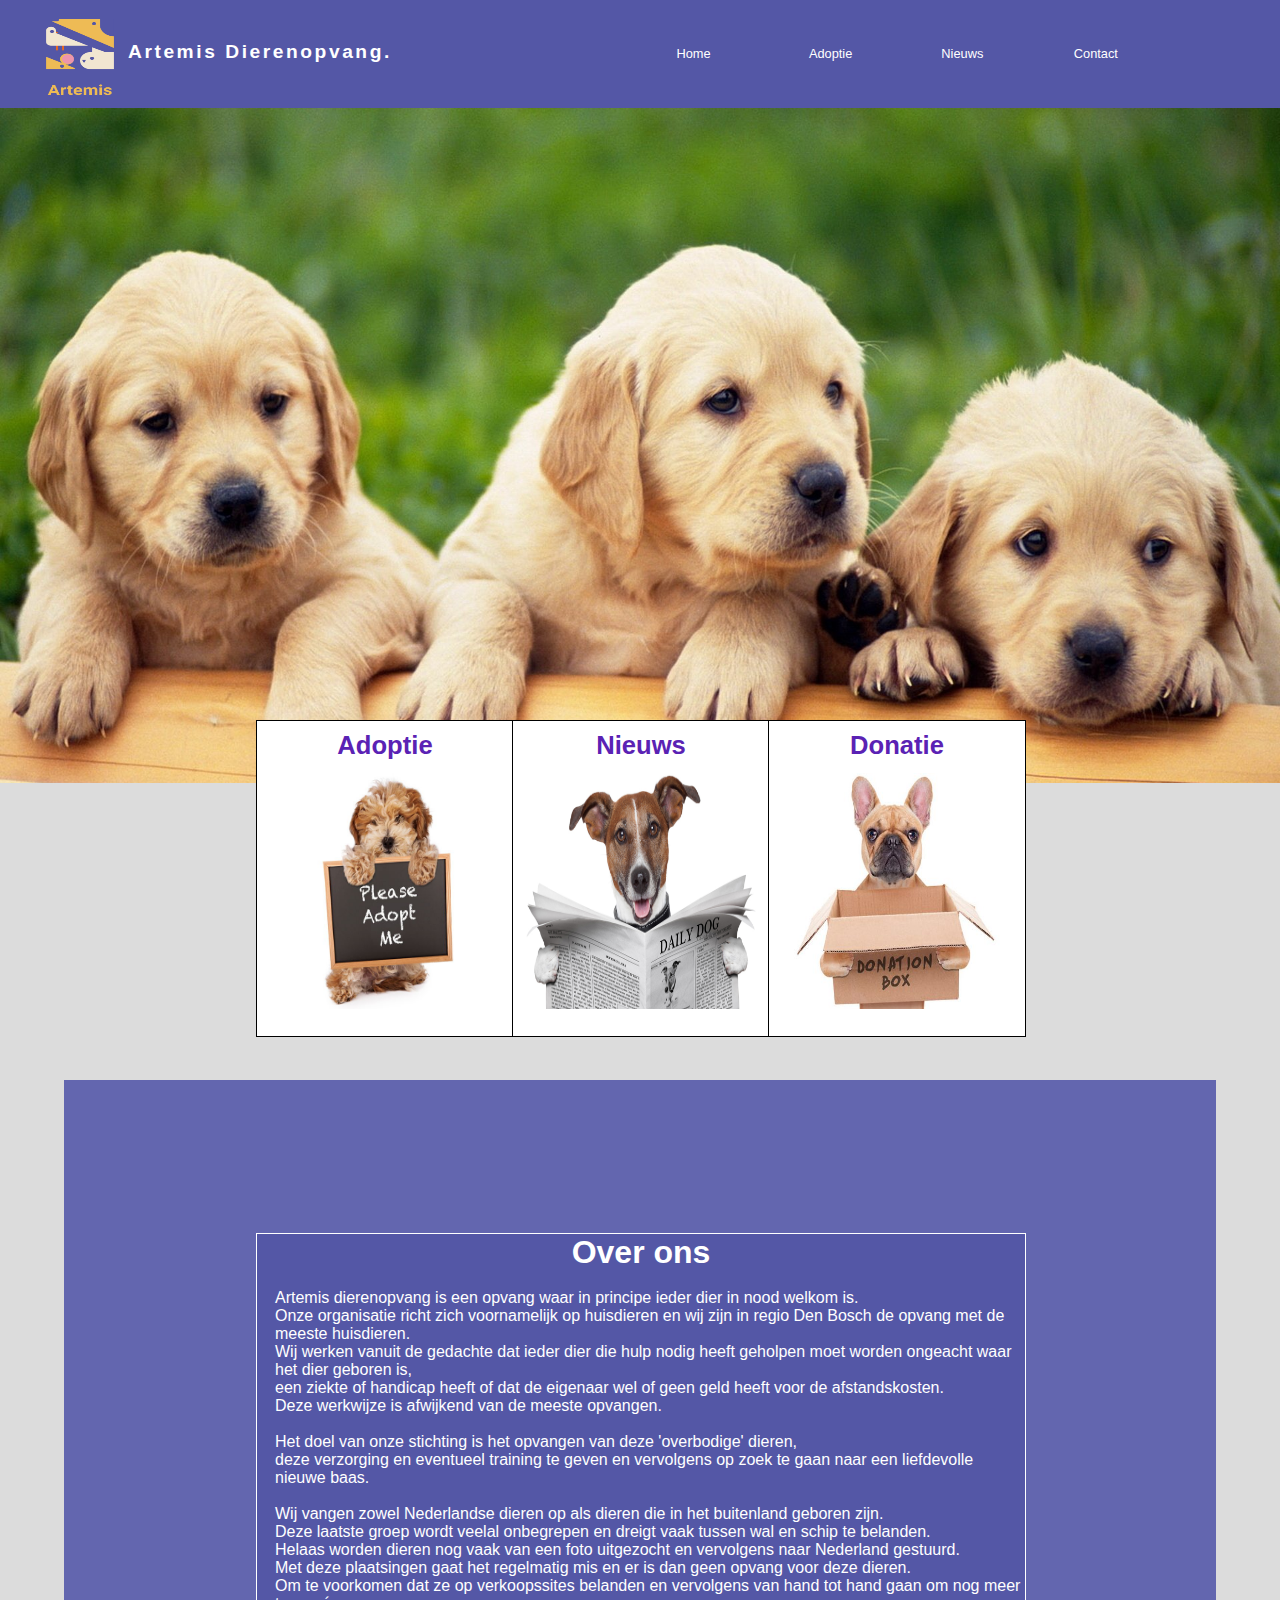
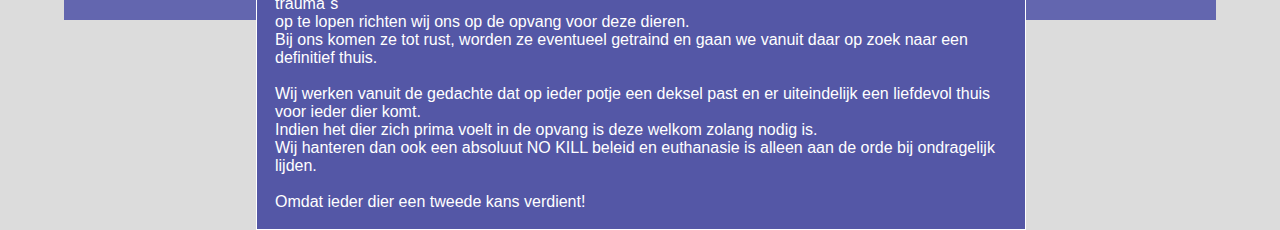
<file: ArtemisMenu/index.html>
<!DOCTYPE html>
<html>
    
    <head>
        <meta charset="UTF-8">
        <meta name="description" content="Free Web tutorials">
        <meta name="keywords" content="HTML,CSS,XML,JavaScript">
        <meta name="author" content="John Doe">
        <meta name="viewport" content="width=device-width, initial-scale=1.0">
        <link rel="stylesheet" href="index.css">
    </head>
    <body>
      <menu>
        <div class="logo">
          <a href="#">
            <img src="../Pictures/Artemis_logo_transparent.png">
          </a>
        </div>
        <ul>
          <li class="title" href="index.html">Artemis Dierenopvang.</li>
          <li><a href="index.html">Home</a></li>
          <li><a href="adopteren.html">Adoptie</a></li>
          <li><a href="News.html">Nieuws</a></li>
          <li><a href="Contactpagina.html">Contact</a></li>
        </ul>
        <div class="dropdown">
          <button class="dropbtn">Menu</button>
          <div class="dropdown-content">
          <a href="index.html">Home</a>
          <a href="adopteren.html">Adoptie</a>
          <a href="News.html">Nieuws</a>
          <a href="Contactpagina.html">Contact</a>
          </div>
      </menu>
      <main>
        <items id="items">
          <div id="block1">
            <h1>
              Adoptie
            </h1>
            <div class="imageTemp">
              <a href="#">
                <img src="../Pictures/Most-Popular-Pet-Adoption-Websites.jpg">
              </a>
            </div>
          </div>
          <div id="block2">
            <h1>
              Nieuws
            </h1>
            <div class="imageTemp">
              <a href="#">
                <img src="../Pictures/Dierennieuws 2014-sport gedicht Tine de jong ct blog.jpg">
              </a>
            </div>
          </div>
          <div id="block3">
            <h1>
              Donatie
            </h1>
              <div class="imageTemp">
                <a href="#">
                  <img src="../Pictures/donations-e1520978634878.jpg">
                </a>
            </div>
          </div>
        </items>
      </main>
      <div id="decoration"></div>
      <div id="Over">
        <h1>
          Over ons
        </h1>
        <p>
          Artemis dierenopvang is een opvang waar in principe ieder dier in nood welkom is.<br>
          Onze organisatie richt zich voornamelijk op huisdieren en wij zijn in regio Den Bosch de opvang met de meeste huisdieren.<br>
          Wij werken vanuit de gedachte dat ieder dier die hulp nodig heeft geholpen moet worden ongeacht waar het dier geboren is,<br>
          een ziekte of handicap heeft of dat de eigenaar wel of geen geld heeft voor de afstandskosten.<br>
          Deze werkwijze is afwijkend van de meeste opvangen.<br><br>
          Het doel van onze stichting is het opvangen van deze 'overbodige' dieren,<br> deze verzorging en eventueel training te geven en vervolgens op zoek te gaan naar een liefdevolle nieuwe baas.<br><br>
          Wij vangen zowel Nederlandse dieren op als dieren die in het buitenland geboren zijn.<br> Deze laatste groep wordt veelal onbegrepen en dreigt vaak tussen wal en schip te belanden.<br> 
          Helaas worden dieren nog vaak van een foto uitgezocht en vervolgens naar Nederland gestuurd.<br>
          Met deze plaatsingen gaat het regelmatig mis en er is dan geen opvang voor deze dieren.<br> Om te voorkomen dat ze op verkoopssites belanden en vervolgens van hand tot hand gaan om nog meer trauma´s<br> op te lopen richten wij ons op de opvang voor deze dieren.<br> Bij ons komen ze tot rust, worden ze eventueel getraind en gaan we vanuit daar op zoek naar een definitief thuis.<br><br>
          Wij werken vanuit de gedachte dat op ieder potje een deksel past en er uiteindelijk een liefdevol thuis voor ieder dier komt.<br> Indien het dier zich prima voelt in de opvang is deze welkom zolang nodig is.<br> Wij hanteren dan ook een absoluut NO KILL beleid en euthanasie is alleen aan de orde bij ondragelijk lijden.<br><br>
          Omdat ieder dier een tweede kans verdient!<br><br>
        </p>
      </div>
    </body>
</html>
</file>
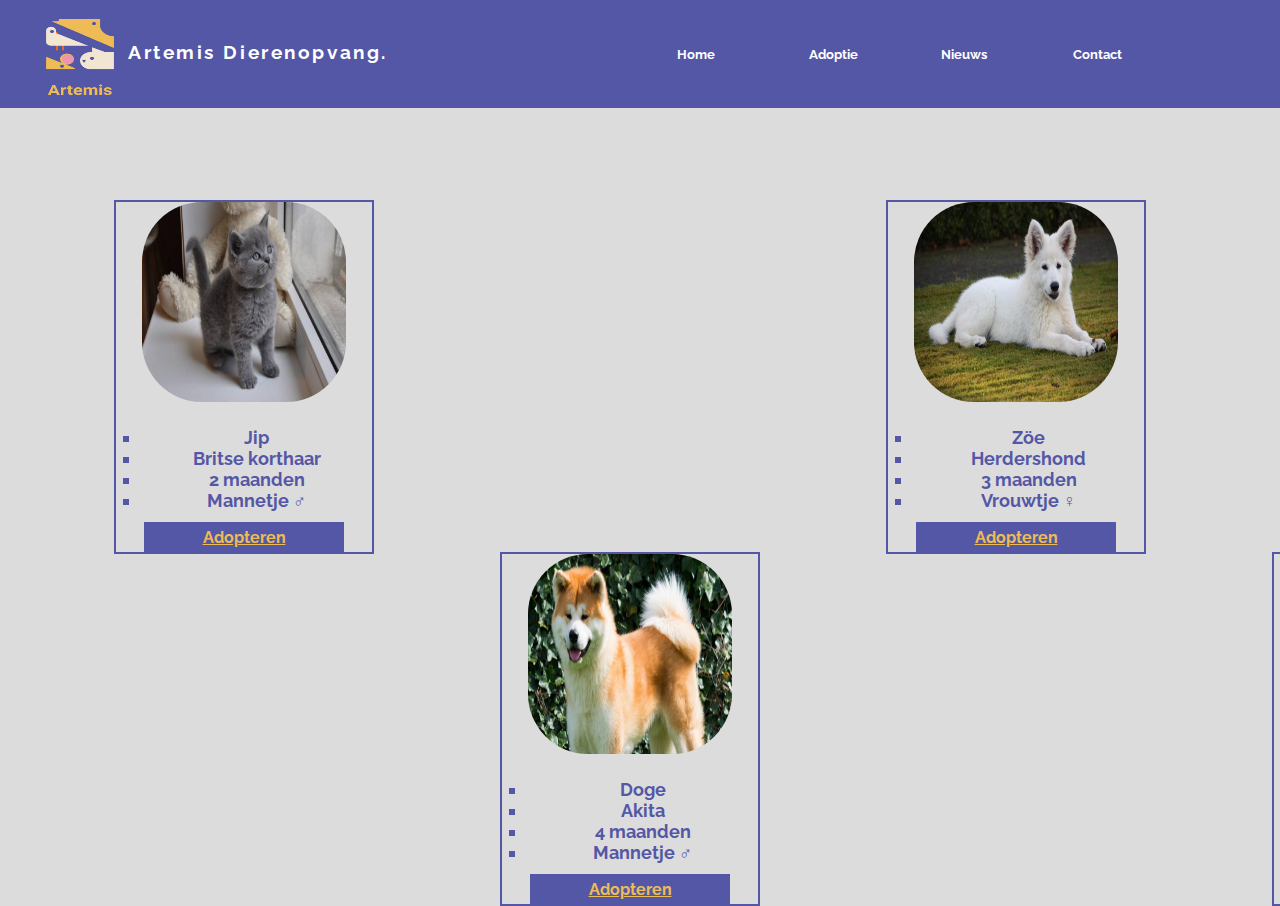
<file: ArtemisMenu/adopteren.html>
<!DOCTYPE html>
<html>
    <head>
        <meta charset="UTF-8">
        <meta name="description" content="Artemis dierenopvang website">
        <meta name="keywords" content="HTML,CSS">
        <meta name="author" content="Max Westerbeek, Djee Ketels, Melih Bayramm, Fabio Hoogeveen">
        <meta name="viewport" content="width=device-width, initial-scale=1.0">

        <link rel="stylesheet" href="https://fonts.googleapis.com/css?family=Raleway">
        <link rel="stylesheet" href="adopteren.css">
        <link rel="stylesheet" href="index.css">

        <title>Artemis Dierenopvang</title>
    </head>
    <body>
        <menu>
            <div class="logo">
              <a href="#">
                <img src="../Pictures/Artemis_logo_transparent.png">
              </a>
            </div>
            <ul>
              <li class="title" href="index.html">Artemis Dierenopvang.</li>
                  <li><a href="index.html">Home</a></li>
                  <li><a href="adopteren.html">Adoptie</a></li>
                  <li><a href="News.html">Nieuws</a></li>
                  <li><a href="Contactpagina.html">Contact</a></li>
            </ul>
            <div class="dropdown">
              <button class="dropbtn">Menu</button>
              <div class="dropdown-content">
              <a href="index.html">Home</a>
              <a href="adopteren.html">Adoptie</a>
              <a href="News.html">Nieuws</a>
              <a href="Contactpagina.html">Contact</a>
              </div>
            </div>
          </menu>
        
        <div class="dier1">
            <img class= "image" src="british.jpg">
            <ol class="list">
                <li>Jip</li>
                <li>Britse korthaar</li>
                <li>2 maanden</li>
                <li>Mannetje ♂ </li>
            </ol>
            <button class="adoptiebutton"><a href="">Adopteren</a></button>
        </div>
        <div class="dier2">
            <img class= "image" src="zwtsers.jpg">
            <ol class="list">
                <li>Zöe</li>
                <li>Herdershond</li>
                <li>3 maanden</li>
                <li>Vrouwtje ♀</li>
            </ol>
            <button class="adoptiebutton"><a href="">Adopteren</a></button>
        </div>
        <div class="dier3">
            <img class= "image" src="akita.jpg">
            <ol class="list">
                <li>Doge</li>
                <li>Akita</li>
                <li>4 maanden</li>
                <li>Mannetje ♂ </li>
            </ol>
            <button class="adoptiebutton"><a href="">Adopteren</a></button>
        </div>
        <div class="dier4">
            <img class= "image" src="mainecoon.jpg">
            <ol class="list">
                <li>Janneke</li>
                <li>Maine coon</li>
                <li>6 maanden</li>
                <li>Vrouwtje ♀ </li>
            </ol>
            <button class="adoptiebutton"><a href="">Adopteren</a></button>
        </div>
    
    </body>
</html>
</file>
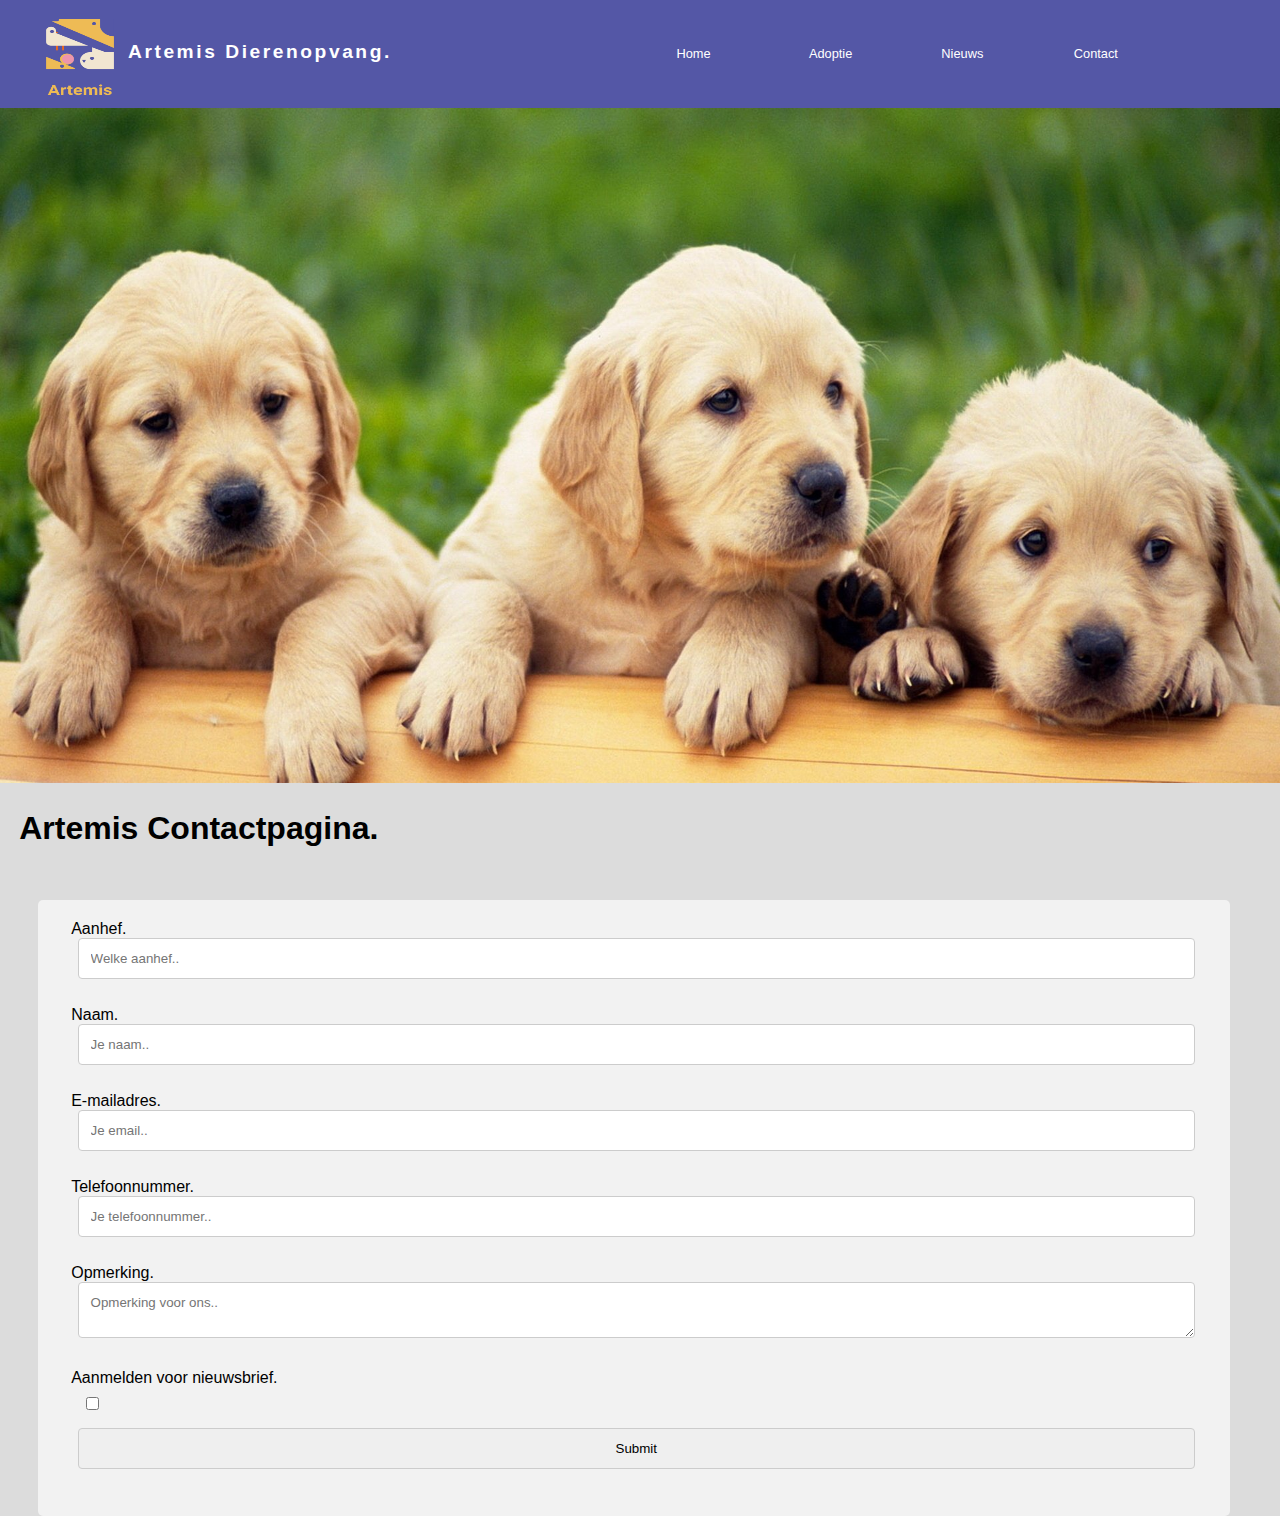
<file: ArtemisMenu/Contactpagina.html>
<!DOCTYPE html>
<html>
    
    <head>
        <meta charset="UTF-8">
        <meta name="description" content="">
        <meta name="keywords" content="HTML,CSS,XML,JavaScript">
        <meta name="author" content="">
        <meta name="viewport" content="width=device-width, initial-scale=1.0">
        <link rel="stylesheet" href="index.css">
        <link rel="stylesheet" href="contactpagina.css">
    </head>
    <body>
      <menu>
        <div class="logo">
          <a href="index.html">
            <img src="../Pictures/Artemis_logo_transparent.png">
          </a>
        </div>
        <ul>
          <li class="title" href="index.html">Artemis Dierenopvang.</li>
              <li><a href="index.html">Home</a></li>
              <li><a href="adopteren.html">Adoptie</a></li>
              <li><a href="News.html">Nieuws</a></li>
              <li><a href="Contactpagina.html">Contact</a></li>
        </ul>
        <div class="dropdown">
          <button class="dropbtn">Menu</button>
          <div class="dropdown-content">
          <a href="index.html">Home</a>
          <a href="adopteren.html">Adoptie</a>
          <a href="News.html">Nieuws</a>
          <a href="Contactpagina.html">Contact</a>
          </div>
        </div>
      </menu>
      <h1 id="contactinfo">Artemis Contactpagina.</h1>
      <main>
        <form>

          <label >Aanhef.</label>
          <input type="text" id="aanhef" name="firstname" placeholder="Welke aanhef..">
      
          <label class="under">Naam.</label>
          <input type="text" id="lname" name="lastname" placeholder="Je naam..">

          <label class="under">E-mailadres.</label>
          <input type="text" id="lname" name="email" placeholder="Je email..">

          <label class="under">Telefoonnummer.</label>
          <input type="text" id="tnummer" name="celnumber" placeholder="Je telefoonnummer..">

          <label class="under">Opmerking.</label>
          <textarea id="opmerking" name="opmerking" placeholder="Opmerking voor ons.."></textarea>

          <label id="nieuwsbrief">Aanmelden voor nieuwsbrief.</label>
          <input type="checkbox" id="cbox" name="checkbox">
           
          <input type="submit" value="Submit" id="sbtn">

        </form>
      </main>
    </body>
</html>
</file>
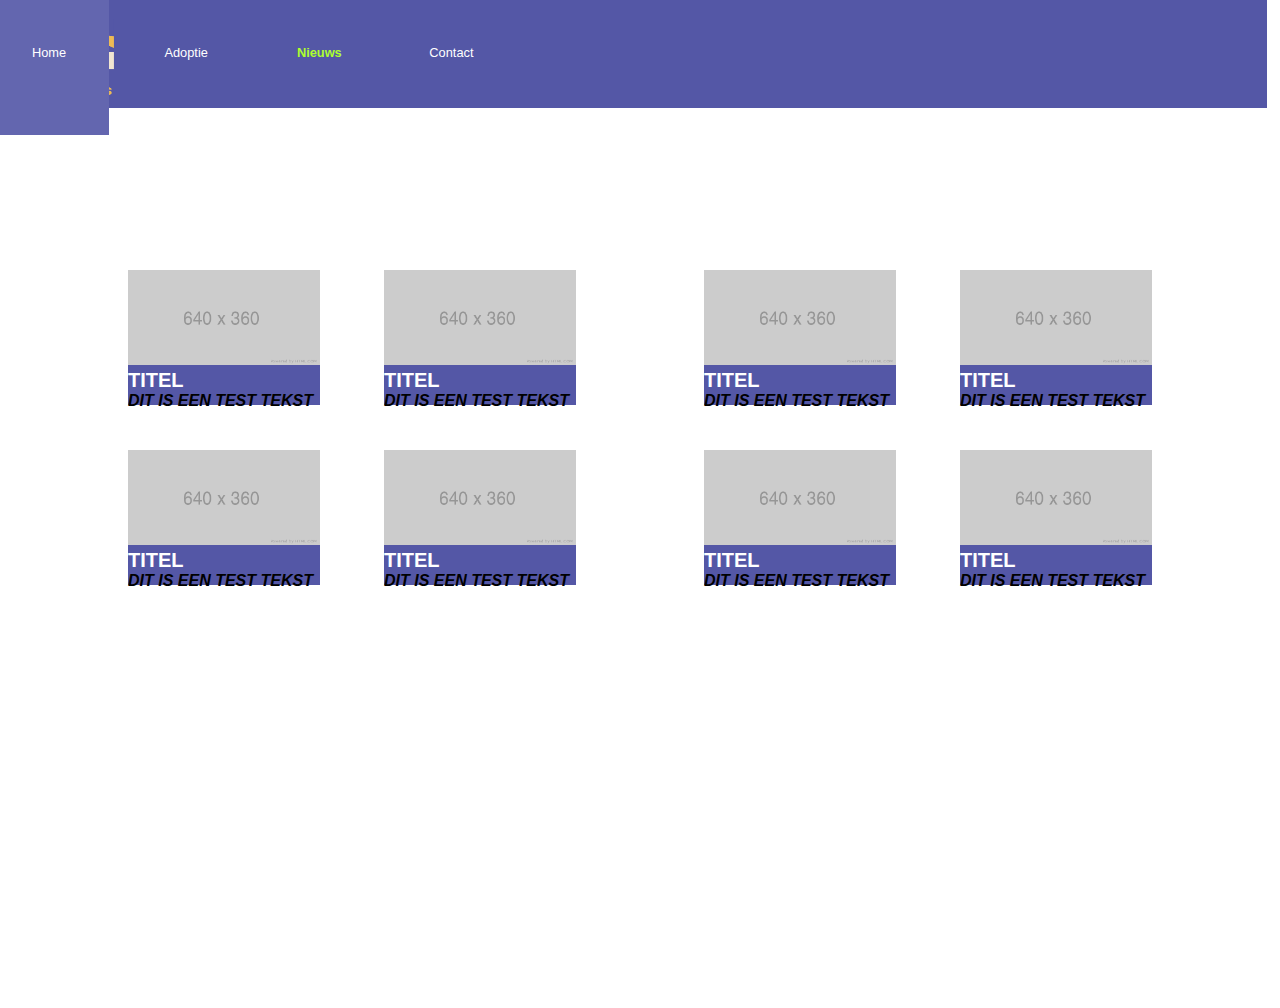
<file: ArtemisMenu/News.html>
<!DOCTYPE html>
<html>
    
    <head>
        <meta charset="UTF-8">
        <meta name="description" content="Free Web tutorials">
        <meta name="keywords" content="HTML,CSS,XML,JavaScript">
        <meta name="author" content="John Doe">
        <meta name="viewport" content="width=device-width, initial-scale=1.0">
        <link rel="stylesheet" href="news.css">
    </head>
    <body>
      <menu>
        <div class="logo">
          <a href="#"></a>
          <img src="../Pictures/Artemis_logo_transparent.png">
        </div>
        <ul>
          <li><a href="index.html">Home</a></li>
          <li><a href="Adopteren.html">Adoptie</a></li>
          <li><a href="News.html" class="onSite">Nieuws</a></li>
          <li><a href="Contactpagina.html">Contact</a></li>
        </ul>
        <div class="dropdown">
          <button class="dropbtn">Menu</button>
          <div class="dropdown-content">
          <a href="index.html">Home</a>
          <a href="adopteren.html">Adoptie</a>
          <a href="News.html">Nieuws</a>
          <a href="Contactpagina.html">Contact</a>
          </div>
      </menu>
      </div>
      <div id="content">
          <div id="block1">
            <img src="../Pictures/placeholderIMG.png" class="newsIMG" alt="placeholder" height="42" width="42">
             <h3 class="newstitel">
                TITEL
            </h3>
            <p class="newsPAR">
                DIT IS EEN TEST TEKST
            </p>
          </div>
          <div id="block2">
            <img src="../Pictures/placeholderIMG.png" class="newsIMG" alt="placeholder" height="42" width="42">
            <h3 class="newstitel">
                TITEL
            </h3>
            <p class="newsPAR">
                DIT IS EEN TEST TEKST
            </p>
          </div>
          <div id="block3">
            <img src="../Pictures/placeholderIMG.png" class="newsIMG" alt="placeholder" height="42" width="42">
            <h3 class="newstitel">
                TITEL
            </h3>
            <p class="newsPAR">
                DIT IS EEN TEST TEKST
            </p>
          </div>
          <div id="block4">
            <img src="../Pictures/placeholderIMG.png" class="newsIMG" alt="placeholder" height="42" width="42">
            <h3 class="newstitel">
                TITEL
            </h3>
            <p class="newsPAR">
                DIT IS EEN TEST TEKST
            </p>
          </div>
          <div id="block5">
            <img src="../Pictures/placeholderIMG.png" class="newsIMG" alt="placeholder" height="42" width="42">
            <h3 class="newstitel">
                TITEL
            </h3>
            <p class="newsPAR">
                DIT IS EEN TEST TEKST
            </p>
          </div>
          <div id="block6">
            <img src="../Pictures/placeholderIMG.png" class="newsIMG" alt="placeholder" height="42" width="42">
            <h3 class="newstitel">
                TITEL
            </h3>
            <p class="newsPAR">
                DIT IS EEN TEST TEKST
            </p>
          </div>
          <div id="block7">
            <img src="../Pictures/placeholderIMG.png" class="newsIMG" alt="placeholder" height="42" width="42">
            <h3 class="newstitel">
                TITEL
            </h3>
            <p class="newsPAR">
                DIT IS EEN TEST TEKST
            </p>
          </div>
          <div id="block8">
            <img src="../Pictures/placeholderIMG.png" class="newsIMG" alt="placeholder" height="42" width="42">
            <h3 class="newstitel">
                TITEL
            </h3>
            <p class="newsPAR">
                DIT IS EEN TEST TEKST
            </p>
          </div>
        </div>
    </body>
</html>
</file>
<file: ArtemisMenu/index.css>
*
{
    margin: 0px;
    padding: 0px;
    font-family: "Raleway", sans-serif;
}
body {
    background-color: #DCDCDC;
    width: 100%;
    overflow-x: hidden;
}

main
{
    background-image: url(../Pictures/thumb-1920-380979.jpg);
    height: 75vh;
    background-size: cover;
    background-position: center;
    z-index: 2;
}

ul
{
    float: right;
    list-style-type: none;
    margin: 0px;
    padding: 0px;
    position: absolute;
    height:20%;
    width: 100%;
}

.title {
    color: white;
    font-weight: bold;
    letter-spacing: 0.2vw;
    font-size: 1.5vw;
    padding-right: 10vw;
    padding-top: 4.5vh;
    padding-left: 10vw;
    width: 30%;
}

ul li
{
    display: inline-block;
    height: 100%;
    margin: 0;
    padding: 0;
    width: 10vw;
}

ul li a
{
    text-decoration: none;
    color: white;
    margin: 0;
    display: block;
    width: 60%;
    height: 10vh;
    padding-top: 5vh;
    padding-left: 2.5vw;
    font-size: 1vw;
}

ul li a:hover
{
    background-color: rgb(99, 102, 175);
    color: white;
}

ul li.active a
{
    background-color: lightgray;
    color: white;
}

.logo img
{
    float: left;
    width: 160px;
    height: 14vh;
}

menu
{
    position: relative;
    background-color: #5457A6;
    height: 12vh;
    width: 100%;
}

#block1 h1, #block2 h1, #block3 h1
{
    padding-top: 10px;
    font-size: 2vw; 
}

#block1
{
    height: 100%;
    width: 20vw;
    background-color: white;
    z-index: 2;
    position: absolute;
    border: 1px solid black;
    text-align: center;
}
#block2
{
    height: 100%;
    width: 20vw;
    background-color: white;
    z-index: 2;
    left: 20vw;
    position: absolute;
    border: 1px solid black;
    text-align: center;
}
#block3
{
    height: 100%;
    width: 20vw;
    background-color: white;
    z-index: 2;
    position: absolute;
    left: 40vw;
    border: 1px solid black;
    text-align: center;
}

.imageTemp
{
    height: 75%;
    width: 90%;
    z-index: 3;
    margin-left: 5%;
    margin-top: 5%;
}
.imageTemp img
{
    width: 100%;
    height: 100%;
}

#items
{
    height: 35vh;
    width: 60vw;
    position: absolute;
    top: 80vh;
    left: 20%;
    z-index: 2;
    color: rgb(90, 34, 180);
}

#Over
{
    position: relative;
    top: 50vh;
    width: 60%;
    background-color: #5457A6;
    left: 20%;
    color: white;
    z-index: 2;
    border: white solid 1px;
}
#Over h1
{
    text-align: center;
    color: white;
    font-weight: bold;
    margin-bottom: 2vh;
}
#Over h1+p
{
    text-align: left;
    padding-left: 2vh;
    max-width: 100%;
}

#decoration {
    background-color: rgb(99, 102, 175);
    width: 90%;
    position: absolute;
    height: 60%;
    top: 120vh;
    z-index: 1;
    left: 5vw;
}

.dropdown {
    display: none;
}

@media only screen and (max-width: 1183px) {
    ul {
        display: none;
    }
    .dropdown {
        display: show;
    }
    .dropbtn {
        background-color: #5457A6;
        color: white;
        padding: 16px;
        font-size: 16px;
        border: none;
        cursor: pointer;
        width: 100%;
      }
      
      .dropdown {
        position: relative;
        display: inline-block;
        width: 100%;
        top: -2vh;
      }
      
      .dropdown-content {
        display: none;
        position: absolute;
        background-color: #f9f9f9;
        min-width: 100%;
        box-shadow: 0px 8px 16px 0px rgba(0,0,0,0.2);
        z-index: 1;
        text-align: center;
      }
      
      .dropdown-content a {
        color: black;
        padding: 12px 16px;
        text-decoration: none;
        display: block;
      }
      
      .dropdown-content a:hover {
          background-color: #f1f1f1;
          font-weight: bold;
        }
      
      .dropdown:hover .dropdown-content {
        display: block;
      }
      
      .dropdown:hover .dropbtn {
        background-color: rgb(99, 102, 175);
      }
      menu, .logo img {
          max-height: 14vh;
      }

      .logo img {
          max-width: 20vw;
      }
  }

  @media only screen and (max-width: 1100px) {
      #block1, #block2, #block3 {
          
          position: absolute;

      }
  }
</file>
<file: ArtemisMenu/adopteren.css>
*
{
    margin: 0px;
    padding: 0px;
    font-family: "Raleway", sans-serif;
}
body {
    background-color: #DCDCDC;
    width: 100%;
    overflow-x: hidden;
}

main
{
    background-image: url(../Pictures/thumb-1920-380979.jpg);
    height: 75vh;
    background-size: cover;
    background-position: center;
    z-index: 2;
}

ul
{
    float: right;
    list-style-type: none;
    margin: 0px;
    padding: 0px;
    margin-right: 25px;
}

ul li
{
    display: inline-block;
}

ul li a
{
    text-decoration: none;
    color: white;
    margin: 0;
    border: 1px solid transparent;
    display: block;
    width: 5vw;
    height: 8.6vh;
    padding-top: 4vh;
    padding-left: 2.5vw;
    font-size: 1vw;
    font-weight: bold;
}

ul li a:hover
{
    background-color: rgb(99, 102, 175);
    color: white;
}

ul li.active a
{
    background-color: lightgray;
    color: white;
}

.logo img
{
    float: left;
    width: 160px;
    height: 14vh;
}

menu
{
    position: relative;
    background-color: #5457A6;
    height: 12vh;
    width: 100%;
}

#block1, #block2, #block3 h1
{
    padding-top: 10px;
}

#block1
{
    height: 100%;
    width: 20vw;
    background-color: white;
    z-index: 2;
    position: absolute;
    border: 1px solid black;
    text-align: center;
}
#block2
{
    height: 100%;
    width: 20vw;
    background-color: white;
    z-index: 2;
    left: 20vw;
    position: absolute;
    border: 1px solid black;
    text-align: center;
}
#block3
{
    height: 100%;
    width: 20vw;
    background-color: white;
    z-index: 2;
    position: absolute;
    left: 40vw;
    border: 1px solid black;
    text-align: center;
}
#block2, #block1
{
    height: 33.7vh;
}

.imageTemp
{
    background-color: black;
    height: 75%;
    width: 90%;
    z-index: 3;
    margin-left: 5%;
    margin-top: 5%;
}
.imageTemp img
{
    width: 100%;
    height: 100%;
}

#items
{
    background-color: black;
    height: 35vh;
    width: 60vw;
    position: absolute;
    top: 80vh;
    left: 20%;
    z-index: 2;
    color: rgb(90, 34, 180);
}

#Over
{
    position: relative;
    top: 50vh;
    width: 60%;
    background-color: #5457A6;
    left: 20%;
    color: white;
    z-index: 2;
    border: white solid 1px;
}
#Over h1
{
    text-align: center;
    color: white;
    font-weight: bold;
    margin-bottom: 2vh;
}
#Over h1+p
{
    text-align: left;
    padding-left: 2vh;
    max-width: 100%;
}

#decoration {
    background-color: rgb(99, 102, 175);
    width: 90%;
    position: absolute;
    height: 60%;
    top: 120vh;
    z-index: 1;
    left: 2vw;
}

.dier1{
    position: absolute;
    width: 20%;
    height: 350px;
    border: 2px solid;
    border-color: #5457A6;
    list-style-type: square;
    top: 200px;
    left: 114px;
}
.dier2{
    position: absolute;
    width: 20%;
    height: 350px;
    border: 2px solid;
    border-color: #5457A6;
    list-style-type: square;
    top: 200px;
    left: 886px;
    
}
.dier3{
    position: absolute;
    width: 20%;
    height: 350px;
    border: 2px solid;
    border-color: #5457A6;
    list-style-type: square;
    top: 552px;
    left: 500px;
    
}
.dier4{
    position: absolute;
    width: 20%;
    height: 350px;
    border: 2px solid;
    border-color: #5457A6;
    list-style-type: square;
    top: 552px;
    left: 1272px;
    
}
.image{
    width: 80%;
    height: 200px;
    margin: auto;
    display: block;
    border-radius: 60px;
}

.content{
    width: 100vw;
    height: 100vh;
}
.list{
    list-style: square;
    text-align: center;
    margin-top: 25px;
    margin-left: 25px;
    color: #5457A6;
    font-weight: bolder;
    font-size: 18px;
}
.adoptiebutton{
    width: 200px;
    height: 30px;
    border: 1px solid #5457A6;
    display: block;
    margin: auto;
    margin-top: 10px;
    background-color: #5457A6;
    color: #EEBB55;
    font-size: 16px;
    font-weight: bold;
}
a{
   color: #EEBB55;;
}
@media only screen and (max-width: 1183px) {
    ul {
        display: none;
    }
    .dropdown {
        display: show;
    }
    .dropbtn {
        background-color: #5457A6;
        color: white;
        padding: 16px;
        font-size: 16px;
        border: none;
        cursor: pointer;
        width: 100%;
      }
      
      .dropdown {
        position: relative;
        display: inline-block;
        width: 100%;
        top: -2vh;
      }
      
      .dropdown-content {
        display: none;
        position: absolute;
        background-color: #f9f9f9;
        min-width: 100%;
        box-shadow: 0px 8px 16px 0px rgba(0,0,0,0.2);
        z-index: 1;
        text-align: center;
      }
      
      .dropdown-content a {
        color: black;
        padding: 12px 16px;
        text-decoration: none;
        display: block;
      }
      
      .dropdown-content a:hover {
          background-color: #f1f1f1;
          font-weight: bold;
        }
      
      .dropdown:hover .dropdown-content {
        display: block;
      }
      
      .dropdown:hover .dropbtn {
        background-color: rgb(99, 102, 175);
      }
      menu, .logo img {
          max-height: 14vh;
      }

      .logo img {
          max-width: 20vw;
      }
      .dier1{
        position: absolute;
        width: 20%;
        height: 300px;
        border: 2px solid;
        border-color: #5457A6;
        list-style-type: square;
        top: 300px;
        left: 100px;
    }
    .dier2{
        position: absolute;
        width: 20%;
        height: 300px;
        border: 2px solid;
        border-color: #5457A6;
        list-style-type: square;
        top: 300px;
        left: 350px;
        
    }
    .dier3{
        position: absolute;
        width: 20%;
        height: 300px;
        border: 2px solid;
        border-color: #5457A6;
        list-style-type: square;
        top: 300px;
        left: 600px;
        
    }
    .dier4{
        position: absolute;
        width: 20%;
        height: 300px;
        border: 2px solid;
        border-color: #5457A6;
        list-style-type: square;
        top: 300px;
        left: 850px;
        
    }
    .image{
        width: 150px;
        height: 100px;
        margin: auto;
        display: block;
        border-radius: 10px;
    }
    
    .content{
        width: 100vw;
        height: 100vh;
    }
    .list{
        list-style: square;
        text-align: center;
        margin-top: 25px;
        margin-left: 25px;
        color: #5457A6;
        font-weight: bolder;
        font-size: 18px;
    }
    .adoptiebutton{
        width: 200px;
        height: 30px;
        border: 1px solid #5457A6;
        display: block;
        margin: auto;
        margin-top: 30px;
        background-color: #5457A6;
        color: #EEBB55;
        font-size: 16px;
        font-weight: bold;
    }
    a{
       color: #EEBB55;;
    }

  }

  @media only screen and (max-width: 1100px) {
      #block1, #block2, #block3 {
          
          position: absolute;

      }
  }
  @media only screen and (max-width: 1100px) {
    ul {
        display: none;
    }
    .dropdown {
        display: show;
    }
    .dropbtn {
        background-color: #5457A6;
        color: white;
        padding: 16px;
        font-size: 16px;
        border: none;
        cursor: pointer;
        width: 100%;
      }
      
      .dropdown {
        position: relative;
        display: inline-block;
        width: 100%;
        top: -2vh;
      }
      
      .dropdown-content {
        display: none;
        position: absolute;
        background-color: #f9f9f9;
        min-width: 100%;
        box-shadow: 0px 8px 16px 0px rgba(0,0,0,0.2);
        z-index: 1;
        text-align: center;
      }
      
      .dropdown-content a {
        color: black;
        padding: 12px 16px;
        text-decoration: none;
        display: block;
      }
      
      .dropdown-content a:hover {
          background-color: #f1f1f1;
          font-weight: bold;
        }
      
      .dropdown:hover .dropdown-content {
        display: block;
      }
      
      .dropdown:hover .dropbtn {
        background-color: rgb(99, 102, 175);
      }
      menu, .logo img {
          max-height: 14vh;
      }

      .logo img {
          max-width: 20vw;
      }
      .dier1{
        position: absolute;
        width: 20%;
        height: 300px;
        border: 2px solid;
        border-color: #5457A6;
        list-style-type: square;
        top: 300px;
        left: 300px;
    }
    .dier2{
        position: absolute;
        width: 20%;
        height: 300px;
        border: 2px solid;
        border-color: #5457A6;
        list-style-type: square;
        top: 300px;
        left: 550px;
        
    }
    .dier3{
        position: absolute;
        width: 20%;
        height: 300px;
        border: 2px solid;
        border-color: #5457A6;
        list-style-type: square;
        top: 650px;
        left: 300px;
        
    }
    .dier4{
        position: absolute;
        width: 20%;
        height: 300px;
        border: 2px solid;
        border-color: #5457A6;
        list-style-type: square;
        top: 650px;
        left: 550px;
        
    }
    .image{
        width: 150px;
        height: 100px;
        margin: auto;
        display: block;
        border-radius: 10px;
    }
    
    .content{
        width: 100vw;
        height: 100vh;
    }
    .list{
        list-style: square;
        text-align: center;
        margin-top: 25px;
        margin-left: 25px;
        color: #5457A6;
        font-weight: bolder;
        font-size: 18px;
    }
    .adoptiebutton{
        width: 200px;
        height: 30px;
        border: 1px solid #5457A6;
        display: block;
        margin: auto;
        margin-top: 30px;
        background-color: #5457A6;
        color: #EEBB55;
        font-size: 16px;
        font-weight: bold;
    }
    a{
       color: #EEBB55;;
    }

  }
</file>
<file: ArtemisMenu/contactpagina.css>
form {
    position: absolute;
    border-radius: 5px;
    background-color: #f2f2f2;
    padding: 20px;
    top: 100%;
    width: 90%;
    left: 3vw;
}

input, select, textarea {
    width: 97%;
    padding: 12px;
    border: 1px solid #ccc;
    border-radius: 4px;
    box-sizing: border-box;
    margin-bottom: 3vh;
    resize: vertical;
    margin-left: 1.5vw;
  }

  label {
      margin-left: +1vw;
  }

  #cbox {
      position: relative;
      left: -42.5vw;
      top: 1vh;
  }

  #contactinfo {
      position: absolute;
      top: 90vh;
      left: 1.5vw;
  }

  #sbtn:hover {
    background-color: rgb(99, 102, 175);
    color: white;
    cursor: pointer;
  }
</file>
<file: ArtemisMenu/news.css>
*
{
    margin: 0px;
    padding: 0px;
    font-family: "Raleway", sans-serif;
}
body
{
    background-color: white;
    width: 99vw;
    overflow-x: hidden;
}

main
{
    background-image: url(../Pictures/thumb-1920-380979.jpg);
    height: 75vh;
    background-size: cover;
    background-position: center;
    z-index: 2;
}

ul
{
    float: right;
    list-style-type: none;
    margin: 0px;
    padding: 0px;
    position: absolute;
    height:20%;
    width: 100%;
}

.title {
    color: white;
    font-weight: bold;
    letter-spacing: 0.2vw;
    font-size: 1.5vw;
    padding-right: 10vw;
    padding-top: 4.5vh;
    padding-left: 10vw;
    width: 30%;
}

ul li
{
    display: inline-block;
    height: 100%;
    margin: 0;
    padding: 0;
    width: 10vw;
}

ul li a
{
    text-decoration: none;
    color: white;
    margin: 0;
    display: block;
    width: 60%;
    height: 10vh;
    padding-top: 5vh;
    padding-left: 2.5vw;
    font-size: 1vw;
}

ul li a:hover
{
    background-color: rgb(99, 102, 175);
    color: white;
}

ul li.active a
{
    background-color: lightgray;
    color: white;
}

.logo img
{
    float: left;
    width: 160px;
    height: 14vh;
}

menu
{
    position: relative;
    background-color: #5457A6;
    height: 12vh;
    width: 100%;
}
.dropdown
{
    display: none;
}
@media only screen and (max-width: 1183px) {
    ul {
        display: none;
    }
    .dropdown {
        display: show;
    }
    .dropbtn {
        background-color: #5457A6;
        color: white;
        padding: 16px;
        font-size: 16px;
        border: none;
        cursor: pointer;
        width: 100%;
      }
      
      .dropdown {
        position: relative;
        display: inline-block;
        width: 100%;
        top: -2vh;
      }
      
      .dropdown-content {
        display: none;
        position: absolute;
        background-color: #f9f9f9;
        min-width: 100%;
        box-shadow: 0px 8px 16px 0px rgba(0,0,0,0.2);
        z-index: 1;
        text-align: center;
      }
      
      .dropdown-content a {
        color: black;
        padding: 12px 16px;
        text-decoration: none;
        display: block;
      }
      
      .dropdown-content a:hover {
          background-color: #f1f1f1;
          font-weight: bold;
        }
      
      .dropdown:hover .dropdown-content {
        display: block;
      }
      
      .dropdown:hover .dropbtn {
        background-color: rgb(99, 102, 175);
      }
      menu, .logo img {
          max-height: 14vh;
      }

      .logo img {
          max-width: 20vw;
      }
  }

/* !!!!!!! CODE VOOR NEWS PAGINA HIERBOVEN IS ALLE DEFAULT CODE VOOR DE ALGEMENE STYLING VAN DE PAGINA */ 

#content
{
    width: 100vw;
    height: 100vh;
}


#block1, #block2, #block3, #block4, #block5, #block6, #block7, #block8
{
    background-color: #5457A6;
    position: absolute;
    width: 15%;
    height: 15%;
}

#block1
{
    left: 10%;
    top: 30%;
}

#block2
{
    right: 10%;
    top: 30%;
}

#block3
{
    right: 30%;
    top: 30%;
}

#block4
{
    left: 30%;
    top: 30%;
}

#block5
{
    left: 10%;
    top: 50%;
}

#block6
{
    right: 10%;
    top: 50%;
}

#block7
{
    right: 30%;
    top: 50%;
}

#block8
{
    left: 30%;
    top: 50%;
}

.newstitel
{
    color: white; 
    font-size: 20px;
}

.newsIMG
{
    width: 100%;
    height: 70%;
}

.newsPAR
{
    color: black;
    font-weight: bold; 
    font-style: italic;
}

.onSite
{
    color: greenyellow;
    font-weight: bold;
}

/* Verwijderd de tekst onder de nieuws berichten na 650pixels */
@media only screen and (max-width: 650px) {
    .newsPAR {
      display: none;
    }
  }

/* Titel van media berichten worden geresized naar 17pixels zodra hij voorbij 384px width is. */
  @media only screen and (max-width: 384px) {
    .newstitel {
      font-size: 17px;
    }
  }

  @media only screen and (max-height: 600px) {
    .newsPAR {
      font-size: 20px;
      letter-spacing: 2px; 
    }

    #block5, #block6, #block7, #block8
    {
        top: 70%;
    }
    .newstitel
    {
        font-size: 20px;
        height: 50%;
    }

  }

  @media only screen and (max-height: 407px) {
    .newstitel {
        position: absolute; 
      bottom: 30%;
    }
    .newsPAR{
       top: 60%; 
    }
}
</file>
